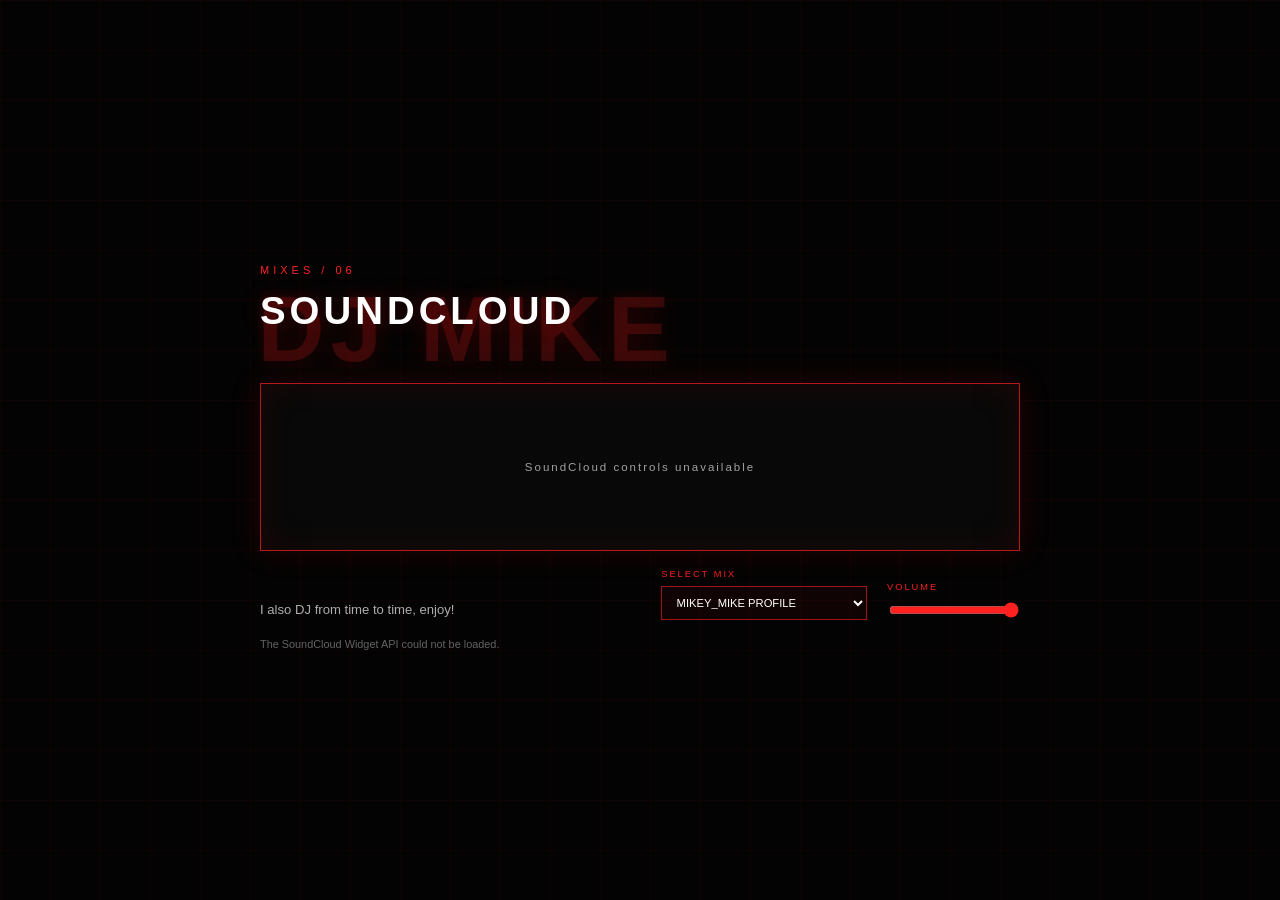
<file: soundcloud-popup.html>
<!doctype html>
<html lang="en">
<head>
	<meta charset="UTF-8">
	<meta name="viewport" content="width=device-width, initial-scale=1.0">
	<title>TL - SoundCloud</title>
	<link rel="stylesheet" href="style.css">
	<link rel="stylesheet" href="soundcloud-popup.css">
	<script>
		document.documentElement.classList.toggle("is-embed", new URLSearchParams(location.search).has("embed"));
	</script>
</head>
<body class="soundcloud-popout">
	<main class="popout-player" aria-labelledby="popout-title">
		<div class="popout-heading">
			<span class="section-kicker">MIXES / 06</span>
			<div class="popout-title-wrap">
				<span class="dj-name" aria-hidden="true">DJ MIKE</span>
				<h1 id="popout-title">SOUNDCLOUD</h1>
			</div>
		</div>
		<div class="player-frame">
			<div class="player-status" id="player-status" role="status">Loading player...</div>
			<iframe id="sc-iframe" title="SoundCloud player" allow="autoplay" loading="lazy" frameborder="no" scrolling="no"></iframe>
		</div>
		<div class="popout-row">
			<p class="popout-text">I also DJ from time to time, enjoy!</p>
			<label class="mix-picker">
				<span>SELECT MIX</span>
				<select id="mix-select" title="Choose a mix"></select>
			</label>
			<label class="volume-control">
				<span>VOLUME</span>
				<input type="range" id="popout-volume" min="0" max="100" value="100" title="Volume">
			</label>
		</div>
		<p class="player-note" id="player-note">The player will keep loading independently from this window.</p>
	</main>
	<script src="https://w.soundcloud.com/player/api.js"></script>
	<script src="soundcloud-popup.js"></script>
</body>
</html>
</file>
<file: style.css>
* { box-sizing: border-box; }

html, body { width: 100%; height: 100%; }

body {
	margin: 0;
	min-height: 100vh;
	overflow: hidden;
	background: #030303;
	color: #fff;
	font-family: Arial, Helvetica, sans-serif;
}

#liquid-canvas { position: fixed; inset: 0; display: block; width: 100%; height: 100%; opacity: .18; pointer-events: auto; z-index: 0; }

body::before {
	content: "";
	position: fixed;
	inset: 0;
	background: linear-gradient(rgba(255, 20, 20, .045) 1px, transparent 1px),
		linear-gradient(90deg, rgba(255, 20, 20, .045) 1px, transparent 1px);
	background-size: 50px 50px;
	pointer-events: none;
	z-index: 0;
}

.glow {
	position: fixed;
	width: min(700px, 150vw);
	aspect-ratio: 1;
	left: 50%;
	top: 50%;
	transform: translate(-50%, -50%);
	border-radius: 50%;
	background: radial-gradient(circle, rgba(255, 0, 0, .16), rgba(150, 0, 0, .06) 35%, transparent 70%);
	pointer-events: none;
	z-index: 0;
}

.letter-wrap {
	position: fixed;
	top: max(1rem, env(safe-area-inset-top));
	left: max(1rem, env(safe-area-inset-left));
	width: clamp(2.8rem, 7vw, 4.4rem);
	height: clamp(2.8rem, 7vw, 4.4rem);
	perspective: 900px;
	transform-style: preserve-3d;
	z-index: 20;
	animation: logo-orbit 5s infinite linear;
}

.vinyl-button {
	position: fixed;
	top: max(1.5rem, env(safe-area-inset-top) + .5rem);
	right: max(1.5rem, env(safe-area-inset-right) + .5rem);
	display: flex;
	width: clamp(4rem, 8vw, 5.4rem);
	height: clamp(2.4rem, 6vw, 3.6rem);
	padding: 0 clamp(.5rem, 1.2vw, .7rem) 0 clamp(.25rem, .7vw, .4rem);
	align-items: center;
	justify-content: flex-start;
	gap: clamp(.25rem, .7vw, .4rem);
	border: 1px solid rgba(255, 35, 35, .72);
	background: linear-gradient(145deg, rgba(72, 8, 8, .98), rgba(12, 2, 2, .98));
	box-shadow: inset 0 0 18px rgba(255, 0, 0, .1), 0 8px 0 rgba(73, 0, 0, .72), 0 14px 22px rgba(0, 0, 0, .48);
	cursor: pointer;
	z-index: 20;
	transform: translateZ(0);
}

.vinyl-button::before,
.vinyl-button::after {
	content: "";
	position: absolute;
	display: block;
	pointer-events: none;
	background: linear-gradient(135deg, rgba(120, 10, 10, .9), rgba(18, 2, 2, .96));
	border: 1px solid rgba(255, 35, 35, .5);
	box-shadow: inset 0 0 8px rgba(255, 0, 0, .12);
}

.vinyl-button::before {
	top: -8px;
	left: 0;
	width: calc(100% + 8px);
	height: 8px;
	clip-path: polygon(8px 0, 100% 0, calc(100% - 8px) 100%, 0 100%);
}

.vinyl-button::after {
	top: -8px;
	right: -8px;
	width: 8px;
	height: calc(100% + 8px);
	clip-path: polygon(0 8px, 0 100%, 100% calc(100% - 8px), 100% 0);
}

.vinyl-button img {
	display: block;
	position: relative;
	z-index: 1;
	width: clamp(2rem, 5vw, 2.9rem);
	height: clamp(2rem, 5vw, 2.9rem);
	margin-left: clamp(.2rem, .6vw, .35rem);
	object-fit: contain;
}

.pitch-fader {
	position: relative;
	top: 4px;
	display: block;
	width: 7px;
	height: 56%;
	margin-left: auto;
	border-left: 1px solid rgba(255, 110, 110, .72);
	border-right: 1px solid rgba(255, 35, 35, .3);
	pointer-events: none;
}

.pitch-fader::before,
.pitch-fader::after {
	content: "";
	position: absolute;
	left: -3px;
	width: 3px;
	height: 1px;
	background: rgba(255, 110, 110, .72);
}

.pitch-fader::before { top: 20%; }
.pitch-fader::after { bottom: 20%; }

.pitch-fader-knob {
	position: absolute;
	top: 48%;
	left: 50%;
	display: block;
	width: 8px;
	height: 4px;
	border: 1px solid #ff2020;
	background: #8d0909;
	box-shadow: 0 0 5px rgba(255, 0, 0, .4);
	transform: translateX(-50%);
}

.vinyl-button:hover,
.vinyl-button:focus-visible { outline: none; transform: translateY(-2px); filter: drop-shadow(0 0 10px rgba(255, 0, 0, .75)); }

.vinyl-tooltip {
	position: absolute;
	top: calc(100% + 10px);
	right: 0;
	padding: .3rem .6rem;
	white-space: nowrap;
	font-size: .7rem;
	letter-spacing: .04em;
	color: #ffdada;
	background: linear-gradient(145deg, rgba(72, 8, 8, .96), rgba(12, 2, 2, .96));
	border: 1px solid rgba(255, 35, 35, .6);
	box-shadow: 0 6px 14px rgba(0, 0, 0, .4);
	opacity: 0;
	pointer-events: none;
	transform: translateY(-4px);
	transition: opacity .2s ease, transform .2s ease;
}

.vinyl-button:hover .vinyl-tooltip,
.vinyl-button:focus-visible .vinyl-tooltip {
	opacity: 1;
	transform: translateY(0);
}

.letter {
	position: relative;
	position: absolute;
	top: 50%;
	left: 50%;
	font-size: clamp(2rem, 5vw, 3.2rem);
	font-weight: bold;
	line-height: 1;
	color: #f00;
	text-shadow: 0 0 10px #f00, 0 0 20px #900, 0 0 32px #600;
	transform-style: preserve-3d;
	transform-origin: center;
	animation: floaty 2s infinite ease-in-out alternate;
}

.letter.L {
	transform: translate(-50%, -50%) translateX(.28em) rotateY(90deg);
	animation-delay: -1s;
}

.letter.T { transform: translate(-50%, -50%) rotateY(0deg); }

.letter::before {
	content: attr(data-letter);
	position: absolute;
	top: 0;
	left: 0;
	color: #300;
	transform: translateZ(-14px);
	filter: blur(2px);
}

@keyframes logo-orbit {
	0% { transform: rotateX(0deg) rotateY(0deg) rotateZ(0deg); }
	33% { transform: rotateX(120deg) rotateY(120deg) rotateZ(90deg); }
	66% { transform: rotateX(240deg) rotateY(240deg) rotateZ(180deg); }
	100% { transform: rotateX(360deg) rotateY(360deg) rotateZ(360deg); }
}

@keyframes floaty {
	0% { margin-top: -4px; }
	100% { margin-top: 4px; }
}

.number { color: #ff2020; text-shadow: 0 0 10px rgba(255, 0, 0, .8); }
.brand-dot { color: #ff2020; text-shadow: 0 0 10px rgba(255, 0, 0, .8); }
.home-short { display: none; }

.mobile-menu-toggle,
.mobile-menu { display: none; }

.scene {
	position: absolute;
	width: 320px;
	height: 320px;
	left: 50%;
	top: 50%;
	transform: translate(-50%, -50%);
	perspective: 1200px;
	z-index: 5;
}

.cube {
	position: absolute;
	width: 260px;
	height: 260px;
	top: 30px;
	left: 30px;
	transform-style: preserve-3d;
	cursor: grab;
	user-select: none;
	touch-action: none;
}

.cube:active { cursor: grabbing; }

.face {
	position: absolute;
	width: 260px;
	height: 260px;
	display: flex;
	flex-direction: column;
	align-items: center;
	justify-content: center;
	border: 1px solid rgba(255, 25, 25, .65);
	background: linear-gradient(135deg, rgba(255, 0, 0, .10), rgba(80, 0, 0, .13));
	color: #fff;
	font: inherit;
	cursor: pointer;
	transition: opacity .6s ease, box-shadow .35s ease, background .35s ease;
	user-select: none;
	box-shadow: inset 0 0 30px rgba(255, 0, 0, .025);
}

.face:hover { background: linear-gradient(135deg, rgba(255, 20, 20, .18), rgba(80, 0, 0, .15)); box-shadow: 0 0 20px rgba(255, 0, 0, .35), 0 0 50px rgba(255, 0, 0, .15), inset 0 0 25px rgba(255, 0, 0, .08); }
.front { transform: translateZ(130px); }
.back { transform: rotateY(180deg) translateZ(130px); }
.right { transform: rotateY(90deg) translateZ(130px); }
.left { transform: rotateY(-90deg) translateZ(130px); }
.top { transform: rotateX(90deg) translateZ(130px); }
.bottom { transform: rotateX(-90deg) translateZ(130px); }
.number { position: absolute; top: 15px; left: 15px; font-size: 12px; letter-spacing: 2px; }
.title { font-size: 26px; letter-spacing: 4px; text-shadow: 0 0 10px rgba(255, 255, 255, .15); }
.subtitle { margin-top: 12px; opacity: .55; font-size: 10px; letter-spacing: 3px; }
.instructions { position: fixed; bottom: max(20px, env(safe-area-inset-bottom)); left: 50%; transform: translateX(-50%); margin: 0; opacity: .5; letter-spacing: 3px; font-size: 10px; white-space: nowrap; z-index: 10; }

.content-section {
	position: fixed;
	top: 50%;
	left: 50%;
	width: min(720px, calc(100% - 3rem));
	transform: translate(-50%, -42%);
	opacity: 1;
	visibility: hidden;
	transition: opacity .65s ease, transform .8s cubic-bezier(.2, .8, .2, 1), visibility .65s;
	z-index: 4;
}

.section-kicker { color: #ff2020; font-size: 11px; letter-spacing: 4px; }
.content-section h1 { margin: 28px 0 24px; color: #fff; font-size: clamp(2.25rem, 7vw, 5rem); letter-spacing: 5px; text-shadow: 0 0 24px rgba(255, 0, 0, .22); }
#game-section h1 { font-size: clamp(1.9rem, 5vw, 3.5rem); }
#game-section #game-title { display: none; }
.content-section p { max-width: 520px; color: rgba(255, 255, 255, .68); font-size: 1rem; line-height: 1.7; }
.content-section#about-section { width: min(900px, calc(100% - 3rem)); }
.content-section#projects-section { width: min(1080px, calc(100% - 3rem)); }
#contact-section.content-section { width: min(680px, calc(100% - 3rem)); }
.content-section#mixes-section { width: min(760px, calc(100% - 3rem)); }
.mixes-player { display: block; width: 100%; height: min(58dvh, 420px); min-height: 280px; margin-top: 1.25rem; border: 0; background: #080808; }
.about-music-link { color: #ff2020; text-decoration-color: rgba(255, 32, 32, .55); text-underline-offset: .2em; }
.about-music-link:hover, .about-music-link:focus-visible { color: #fff; text-decoration-color: #ff2020; outline: none; }

.contact-card-wrapper { display: flex; justify-content: center; flex-wrap: wrap; gap: .8rem; margin: 2.5rem 0 0; }
.contact-card { flex: 0 1 200px; max-width: 200px; border: 1px solid rgba(255, 32, 32, .55); background: linear-gradient(145deg, rgba(72, 8, 8, .9), rgba(12, 2, 2, .96)); box-shadow: inset 0 0 18px rgba(255, 0, 0, .08), 0 6px 0 rgba(73, 0, 0, .62); transition: border-color .25s ease, box-shadow .25s ease, transform .25s ease; }
.contact-card:hover, .contact-card:focus-within { border-color: #ff2020; box-shadow: inset 0 0 18px rgba(255, 0, 0, .16), 0 6px 0 rgba(73, 0, 0, .62), 0 0 18px rgba(255, 0, 0, .22); transform: translateY(-3px); }
.contact-card-link { display: flex; flex-direction: row; align-items: center; justify-content: center; gap: .7rem; padding: .8rem 1rem; color: #fff; text-decoration: none; text-align: left; }
.contact-card-link img { width: 26px; height: 26px; object-fit: contain; margin: 0; flex-shrink: 0; }
.contact-card-link h3 { margin: 0; font-size: .95rem; letter-spacing: 2px; text-shadow: 0 0 14px rgba(255, 0, 0, .2); }
.contact-card-link p { margin: 0; max-width: none; font-size: .78rem; color: rgba(255, 255, 255, .65); word-break: break-word; }

.contact-form { width: 100%; max-width: 560px; margin: 2.5rem auto 0; text-align: left; }
.contact-form-row { display: grid; grid-template-columns: 1fr 1fr; gap: .8rem; margin-bottom: .8rem; }
.contact-form-row--stacked { grid-template-columns: 1fr; }
.contact-form input, .contact-form textarea { width: 100%; padding: .75rem .9rem; border: 1px solid rgba(255, 32, 32, .5); background: rgba(12, 2, 2, .85); color: #fff; font: inherit; font-size: .85rem; resize: vertical; transition: border-color .25s ease, box-shadow .25s ease; }
.contact-form input::placeholder, .contact-form textarea::placeholder { color: rgba(255, 255, 255, .4); }
.contact-form input:focus, .contact-form textarea:focus { outline: none; border-color: #ff2020; box-shadow: 0 0 14px rgba(255, 0, 0, .22); }
.contact-form-actions { display: flex; justify-content: center; margin-top: .4rem; }
.contact-submit { position: relative; display: grid; place-items: center; width: 58px; height: 58px; padding: 0; border: none; background: none; color: #ff2020; cursor: pointer; transition: color .25s ease, transform .25s ease, filter .25s ease; }
.contact-submit img { width: 34px; height: 34px; object-fit: contain; filter: drop-shadow(0 0 6px rgba(255, 0, 0, .5)); transition: filter .25s ease; }
.contact-submit:hover, .contact-submit:focus-visible { color: #ff5c5c; transform: translateY(-2px); outline: none; }
.contact-submit:hover img, .contact-submit:focus-visible img { filter: drop-shadow(0 0 16px rgba(255, 32, 32, .9)) drop-shadow(0 0 28px rgba(255, 0, 0, .55)); }
.contact-submit-tip { position: absolute; top: calc(100% + 8px); left: 50%; padding: .3rem .6rem; white-space: nowrap; font-size: .65rem; letter-spacing: .08em; color: #ffdada; background: linear-gradient(145deg, rgba(72, 8, 8, .96), rgba(12, 2, 2, .96)); border: 1px solid rgba(255, 35, 35, .6); box-shadow: 0 6px 14px rgba(0, 0, 0, .4); opacity: 0; pointer-events: none; transform: translate(-50%, -4px); transition: opacity .2s ease, transform .2s ease; }
.contact-submit:hover .contact-submit-tip, .contact-submit:focus-visible .contact-submit-tip { opacity: 1; transform: translate(-50%, 0); }

.footer-socials { display: flex; justify-content: center; gap: 1rem; margin: 2.5rem auto 0; }
.footer-social-icon { display: block; width: 22px; height: 22px; object-fit: contain; filter: brightness(0) invert(1); opacity: .75; transition: opacity .25s ease, transform .25s ease, filter .25s ease; }
.footer-socials a:hover .footer-social-icon, .footer-socials a:focus-visible .footer-social-icon { opacity: 1; transform: translateY(-2px); filter: brightness(0) invert(24%) sepia(89%) saturate(6000%) hue-rotate(-4deg); }
.copyright { max-width: none; margin: 1rem auto 0; text-align: center; color: rgba(255, 255, 255, .4); font-size: .75rem; letter-spacing: 1px; }
.about-layout { display: grid; grid-template-columns: minmax(0, 1fr) minmax(300px, 360px); align-items: stretch; gap: clamp(3rem, 8vw, 6rem); }
.about-copy { min-width: 0; }
.about-portrait { position: relative; width: min(100%, 360px); height: auto; aspect-ratio: 5 / 6; align-self: center; overflow: hidden; border: 1px solid rgba(255, 32, 32, .62); background: #090909; box-shadow: 0 0 28px rgba(255, 0, 0, .15), inset 0 0 30px rgba(255, 0, 0, .08); cursor: grab; }
.about-portrait:active { cursor: grabbing; }
#about-canvas { position: absolute; inset: 0; display: block; width: 100%; height: 100%; }
.about-image-fallback { display: none; width: 100%; height: 100%; object-fit: cover; }
.about-skills { position: relative; z-index: 2; display: flex; flex-wrap: wrap; justify-content: flex-start; gap: 1rem 1.15rem; margin-top: 2.5rem; }
.skill-badge { position: relative; display: grid; width: 38px; height: 38px; place-items: center; border: 1px solid rgba(255, 32, 32, .55); background: linear-gradient(145deg, rgba(72, 8, 8, .98), rgba(12, 2, 2, .98)); box-shadow: inset 0 0 12px rgba(255, 0, 0, .1), 0 5px 0 rgba(73, 0, 0, .72), 0 8px 14px rgba(0, 0, 0, .38); transform-style: preserve-3d; animation: skill-glow 5s ease-in-out infinite; transition: border-color .25s ease, box-shadow .25s ease, transform .25s ease; }
.skill-badge::before, .skill-badge::after { content: ""; position: absolute; display: block; pointer-events: none; background: linear-gradient(135deg, rgba(120, 10, 10, .9), rgba(18, 2, 2, .96)); border: 1px solid rgba(255, 35, 35, .5); box-shadow: inset 0 0 8px rgba(255, 0, 0, .12); }
.skill-badge::before { top: -5px; left: 0; width: calc(100% + 5px); height: 5px; clip-path: polygon(5px 0, 100% 0, calc(100% - 5px) 100%, 0 100%); }
.skill-badge::after { top: -5px; right: -5px; width: 5px; height: calc(100% + 5px); clip-path: polygon(0 5px, 0 100%, 100% calc(100% - 5px), 100% 0); }
.skill-badge:hover, .skill-badge:focus-within { z-index: 20; border-color: #ff2020; box-shadow: inset 0 0 18px rgba(255, 0, 0, .14), 0 6px 0 rgba(73, 0, 0, .72), 0 0 18px rgba(255, 0, 0, .22); transform: translateY(-3px); }
.skill-badge img { display: block; width: 25px; height: 25px; object-fit: contain; }
.skill-label { position: absolute; bottom: calc(100% + .65rem); left: 50%; padding: .4rem .55rem; border: 1px solid rgba(255, 32, 32, .5); background: #080303; color: #fff; font-size: .62rem; letter-spacing: 1px; line-height: 1; white-space: nowrap; opacity: 0; visibility: hidden; transform: translate(-50%, .35rem); transition: opacity .2s ease, transform .2s ease, visibility .2s ease; pointer-events: none; z-index: 4; }
.skill-badge:hover .skill-label, .skill-badge:hover img + .skill-label, .skill-badge:focus-within .skill-label, .skill-badge.is-label-open .skill-label { opacity: 1; visibility: visible; transform: translate(-50%, 0); }

@keyframes skill-glow {
	0%, 100% { box-shadow: inset 0 0 12px rgba(255, 0, 0, .1), 0 5px 0 rgba(73, 0, 0, .72), 0 8px 14px rgba(0, 0, 0, .38); }
	50% { box-shadow: inset 0 0 16px rgba(255, 0, 0, .16), 0 5px 0 rgba(73, 0, 0, .72), 0 0 18px rgba(255, 0, 0, .16); }
}
.skill-badge:nth-child(2) { margin-left: 8px; margin-top: 12px; }
.skill-badge:nth-child(3) { margin-left: 2px; margin-top: -8px; }
.skill-badge:nth-child(4) { margin-left: 10px; margin-top: 7px; }
.skill-badge:nth-child(5) { margin-left: 4px; margin-top: -12px; }
.skill-badge:nth-child(6) { margin-left: 12px; margin-top: 15px; }
.skill-badge:nth-child(7) { margin-left: 1px; margin-top: -6px; }
.skill-badge:nth-child(8) { margin-left: 9px; margin-top: 10px; }
.skill-badge:nth-child(9) { margin-left: 3px; margin-top: -14px; }
.skill-badge:nth-child(10) { margin-left: 11px; margin-top: 6px; }
.skill-badge:nth-child(11) { margin-left: 5px; margin-top: 13px; }
.skill-badge:nth-child(12) { margin-left: 13px; margin-top: -9px; }
.skill-badge:nth-child(13) { margin-left: 2px; margin-top: 11px; }
.skill-badge:nth-child(14) { margin-left: 10px; margin-top: -6px; }
.skill-badge:nth-child(15) { margin-left: 6px; margin-top: 14px; }
.skill-badge:nth-child(16) { margin-left: 8px; margin-top: -11px; }
.skill-badge:nth-child(17) { margin-left: 3px; margin-top: 9px; }
.skill-badge:nth-child(18) { margin-left: 12px; margin-top: -5px; }
.skill-badge:nth-child(19) { margin-left: 5px; margin-top: 10px; }

.projects-layout { display: grid; grid-template-columns: minmax(220px, .75fr) minmax(500px, 1.5fr); align-items: center; gap: clamp(2.5rem, 7vw, 6rem); margin-top: 2rem; }
.project-copy { min-width: 0; }
.project-count { color: #ff2020; font-size: .7rem; letter-spacing: 3px; }
.project-copy h2 { margin: 1.2rem 0 1rem; color: #fff; font-size: clamp(1.25rem, 2.5vw, 2rem); letter-spacing: 3px; text-shadow: 0 0 18px rgba(255, 0, 0, .2); }
.project-copy p { max-width: 280px; }
.project-actions { position: absolute; top: 1.25rem; right: clamp(1.25rem, 4vw, 2.5rem); z-index: 2; display: flex; gap: .7rem; }
.project-link, .project-arrow { display: grid; width: 38px; height: 38px; place-items: center; border: 1px solid rgba(255, 32, 32, .62); background: linear-gradient(145deg, rgba(55, 8, 8, .92), rgba(10, 2, 2, .96)); color: #fff; font: inherit; font-size: 1.2rem; text-decoration: none; cursor: pointer; box-shadow: inset 0 0 12px rgba(255, 0, 0, .08), 0 5px 0 rgba(73, 0, 0, .62); transition: border-color .25s ease, box-shadow .25s ease, transform .25s ease; }
.project-link:hover, .project-link:focus-visible, .project-arrow:hover, .project-arrow:focus-visible { border-color: #ff2020; box-shadow: inset 0 0 16px rgba(255, 0, 0, .16), 0 5px 0 rgba(73, 0, 0, .62), 0 0 16px rgba(255, 0, 0, .22); transform: translateY(-2px); outline: none; }
.project-link img { width: 20px; height: 20px; object-fit: contain; }
.project-video { display: none; }
.project-showcase { min-width: 0; }
.project-frame { position: relative; min-height: 360px; overflow: hidden; border: 1px solid rgba(255, 32, 32, .7); background-position: center; background-size: cover; box-shadow: inset 0 0 35px rgba(255, 0, 0, .08), 0 0 30px rgba(255, 0, 0, .14); transition: background-image .45s ease; }
.project-frame::after { content: ""; position: absolute; inset: 0; background: linear-gradient(90deg, transparent 35%, rgba(0, 0, 0, .12) 48%, rgba(0, 0, 0, .96) 100%); pointer-events: none; }
.project-controls { display: flex; align-items: center; justify-content: flex-end; gap: 1rem; margin-top: 1rem; }
.project-arrow { width: 34px; height: 34px; font-size: 1rem; }
.project-dots { display: flex; gap: .45rem; }

.design-layout { display: grid; grid-template-columns: minmax(500px, 1.5fr) minmax(220px, .75fr); align-items: center; gap: clamp(2.5rem, 7vw, 6rem); margin-top: 2rem; }

.design-lightbox { position: fixed; inset: 0; z-index: 60; display: grid; place-items: center; visibility: hidden; opacity: 0; transition: opacity .3s ease, visibility .3s ease; }
.design-lightbox.is-open { visibility: visible; opacity: 1; }
.design-lightbox__backdrop { position: absolute; inset: 0; background: rgba(4, 0, 0, .88); }
.design-lightbox__panel { position: relative; display: grid; grid-template-columns: minmax(340px, 1.4fr) minmax(220px, .8fr); align-items: center; gap: clamp(1.5rem, 4vw, 3rem); width: min(1100px, 92vw); }
.design-lightbox__close { position: absolute; top: -2.6rem; right: 0; display: grid; width: 34px; height: 34px; place-items: center; border: 1px solid rgba(255, 32, 32, .62); background: linear-gradient(145deg, rgba(55, 8, 8, .92), rgba(10, 2, 2, .96)); color: #fff; font-size: 1rem; cursor: pointer; }
.design-lightbox__close:hover, .design-lightbox__close:focus-visible { border-color: #ff2020; outline: none; }
.design-showcase { min-width: 0; }
.design-frame { position: relative; min-height: 360px; overflow: hidden; border: 1px solid rgba(255, 32, 32, .7); background-position: center; background-size: cover; box-shadow: inset 0 0 35px rgba(255, 0, 0, .08), 0 0 30px rgba(255, 0, 0, .14); transition: background-image .45s ease; }
.design-frame--full { min-height: min(70vh, 560px); display: grid; place-items: center; border: none; background: none; box-shadow: none; }
.design-frame--full img { display: block; max-width: 100%; max-height: min(70vh, 560px); object-fit: contain; border: 1px solid rgba(255, 32, 32, .7); box-shadow: inset 0 0 35px rgba(255, 0, 0, .08), 0 0 30px rgba(255, 0, 0, .14); }
#design-main-frame { display: block; width: 100%; padding: 0; cursor: pointer; }
.design-frame__hint { position: absolute; inset: 0; z-index: 2; display: grid; place-items: center; color: #fff; font-size: .75rem; letter-spacing: 3px; background: rgba(0, 0, 0, 0); opacity: 0; transition: opacity .25s ease, background .25s ease; }
#design-main-frame:hover .design-frame__hint, #design-main-frame:focus-visible .design-frame__hint { opacity: 1; background: rgba(0, 0, 0, .45); }
.design-actions { position: absolute; top: .9rem; right: .9rem; z-index: 2; display: flex; gap: .7rem; }
.design-controls { justify-content: flex-start; }
.design-copy { min-width: 0; }
.design-copy h2 { margin: 1.2rem 0 1rem; color: #fff; font-size: clamp(1.25rem, 2.5vw, 2rem); letter-spacing: 3px; text-shadow: 0 0 18px rgba(255, 0, 0, .2); }
.design-copy p { max-width: 280px; }
.project-dot { width: 7px; height: 7px; padding: 0; border: 1px solid rgba(255, 32, 32, .65); background: transparent; cursor: pointer; transition: background .25s ease, box-shadow .25s ease; }
.project-dot.active, .project-dot:hover { background: #ff2020; box-shadow: 0 0 9px rgba(255, 0, 0, .6); }

.snake-game { width: min(430px, 100%); margin: 1rem auto 0; display: grid; justify-items: center; gap: .8rem; }
#game-section .snake-game { margin-top: 2.5rem; }
.snake-score { display: flex; align-items: baseline; gap: .75rem; color: rgba(255, 255, 255, .55); letter-spacing: 3px; font-size: .65rem; }
.snake-score strong { color: #fff; font-size: 1.65rem; letter-spacing: 2px; text-shadow: 0 0 12px rgba(255, 0, 0, .45); }
.snake-board-wrap { position: relative; width: min(400px, 100%); aspect-ratio: 1; border: 1px solid rgba(255, 25, 25, .65); background: #080808; box-shadow: 0 0 30px rgba(255, 0, 0, .12), inset 0 0 25px rgba(255, 0, 0, .04); }
#snake-canvas { display: block; width: 100%; height: 100%; image-rendering: pixelated; }
.snake-game-over { position: absolute; inset: 0; display: grid; place-items: center; color: #ff2020; background: rgba(3, 3, 3, .72); font-size: 1.1rem; letter-spacing: 4px; opacity: 0; visibility: hidden; transition: opacity .25s ease, visibility .25s ease; }
.snake-game-over.is-visible { opacity: 1; visibility: visible; }
.snake-replay { min-width: 120px; padding: .65rem 1rem; border: 1px solid rgba(255, 25, 25, .65); background: rgba(20, 3, 3, .9); color: #fff; font: inherit; font-size: .65rem; letter-spacing: 3px; cursor: pointer; transition: background .25s ease, box-shadow .25s ease, border-color .25s ease; }
.snake-replay:hover, .snake-replay:focus-visible { border-color: #ff2020; background: rgba(100, 5, 5, .72); box-shadow: 0 0 18px rgba(255, 0, 0, .28); outline: none; }

.scene.nav-open {
	inset: 0;
	width: 100%;
	height: 100%;
	transform: none;
	perspective: none;
	z-index: 15;
}

.nav-open .cube {
	top: max(4.5rem, calc(env(safe-area-inset-top) + 3.5rem));
	left: 50%;
	width: min(900px, calc(100% - 2rem));
	height: 48px;
	display: flex;
	gap: 14px;
	perspective: 700px;
	transform-style: preserve-3d;
	transform: translateX(-50%) !important;
	pointer-events: auto;
}

.nav-open .face {
	position: relative;
	display: block;
	width: 7px;
	height: 56%;
	height: 54px;
	flex: 1 1 0;
	transform: none;
	opacity: 1;
	border: 1px solid rgba(255, 35, 35, .72);
	background: linear-gradient(145deg, rgba(72, 8, 8, .98), rgba(12, 2, 2, .98));
	box-shadow: inset 0 0 18px rgba(255, 0, 0, .1), 0 12px 0 rgba(73, 0, 0, .72), 0 18px 28px rgba(0, 0, 0, .48);
	transform-origin: center bottom;
	left: -3px;
	width: 3px;
}

.nav-open .face::before,
.nav-open .face::after {
	content: "";
	position: absolute;
	display: block;
	pointer-events: none;
	background: linear-gradient(135deg, rgba(120, 10, 10, .9), rgba(18, 2, 2, .96));
	top: 48%;
	box-shadow: inset 0 0 12px rgba(255, 0, 0, .12);
	transform-style: preserve-3d;
	width: 8px;
	height: 4px;
}
.nav-open .face::before {
	top: -12px;
	left: 0;
	width: calc(100% + 12px);
	height: 12px;
	clip-path: polygon(12px 0, 100% 0, calc(100% - 12px) 100%, 0 100%);
}

.nav-open .face::after {
	top: -12px;
	right: -12px;
	width: 12px;
	height: calc(100% + 12px);
	clip-path: polygon(0 12px, 0 100%, 100% calc(100% - 12px), 100% 0);
}

.nav-open.nav-entering .face { animation: nav-link-drop .75s cubic-bezier(.2, .8, .2, 1) both; }
.nav-open.nav-entering .face:nth-child(1) { animation-delay: .08s; }
.nav-open.nav-entering .face:nth-child(2) { animation-delay: .20s; }
.nav-open.nav-entering .face:nth-child(3) { animation-delay: .32s; }
.nav-open.nav-entering .face:nth-child(4) { animation-delay: .44s; }
.nav-open.nav-entering .face:nth-child(5) { animation-delay: .56s; }
.nav-open.nav-entering .face:nth-child(6) { animation-delay: .68s; }
.nav-open.nav-entering .face .title { opacity: 1; animation: none; }

@keyframes nav-link-drop {
	0% { opacity: 0; transform: translateY(calc(-100vh - 60px)) rotateX(-75deg) scale(.86); }
	70% { opacity: 1; transform: translateY(7px) rotateX(8deg) scale(1.02); }
	100% { opacity: 1; transform: translateY(0) rotateX(0deg) scale(1); }
}

.nav-open .face .number { top: 8px; left: 9px; font-size: 8px; }
.nav-open .face .title { font-size: 11px; letter-spacing: 1px; opacity: 1; }
.nav-open.nav-entering .face .title { opacity: 0; animation: nav-link-reveal .25s ease forwards; }
.nav-open .home-full { display: none; }
.nav-open .home-short { display: inline; }
.nav-open .face .subtitle { display: none; }
.nav-open .face.front { flex: 0 0 72px; }
.nav-open .face.front .title { font-size: 14px; }
.nav-open .face:not(.active) {
	box-shadow: inset 0 0 18px rgba(255, 0, 0, .06), 0 12px 0 rgba(73, 0, 0, .72), 0 18px 28px rgba(0, 0, 0, .48);
}

.nav-open .face.active {
	border-color: #ff2020;
	box-shadow: 0 0 18px rgba(255, 0, 0, .52), 0 0 42px rgba(255, 0, 0, .18), inset 0 0 18px rgba(255, 0, 0, .14), 0 12px 0 rgba(73, 0, 0, .72);
}

@keyframes nav-link-reveal {
	from { opacity: 0; transform: translateZ(-18px); }
	to { opacity: 1; transform: translateZ(0); }
}

body.section-open .content-section.active { opacity: 1; visibility: visible; transform: translate(-50%, -50%); }
body.section-open .content-section:not(.active) { opacity: 0; visibility: hidden; transition: none; }
body:not(.section-open) .content-section { opacity: 0; visibility: hidden; transition: none; }
body.section-open .scene { visibility: visible; pointer-events: none; }
body.section-open .instructions { opacity: 0; }
body.section-open .glow { opacity: .55; }

@media (min-width: 601px) {
	.content-section {
		top: 10.5rem;
		transform: translateX(-50%);
	}
	body.section-open .content-section.active { transform: translateX(-50%); }
}

@media (max-width: 600px) {
	.content-section {
		top: max(4.5rem, calc(env(safe-area-inset-top) + 4rem));
		transform: translateX(-50%);
		max-height: calc(100dvh - 7rem);
		overflow-y: auto;
		-webkit-overflow-scrolling: touch;
		scrollbar-width: none;
		-ms-overflow-style: none;
	}
	.content-section::-webkit-scrollbar { display: none; }
	body.section-open .content-section.active { transform: translateX(-50%); }
	.content-section#about-section { width: calc(100% - 2rem); }
	.content-section#projects-section { width: calc(100% - 2rem); }
	#contact-section.content-section { width: calc(100% - 2rem); }
	#mixes-section.content-section { width: calc(100% - 2rem); }
	.content-section { padding-bottom: 4.75rem; }
	.mixes-player { height: min(48dvh, 340px); min-height: 240px; margin-top: 1rem; }
	.contact-card-wrapper { gap: .6rem; flex-wrap: nowrap; }
	.contact-card { flex: 1 1 0; max-width: none; }
	.contact-card-link { flex-direction: row; justify-content: center; gap: .5rem; padding: .55rem .6rem; text-align: center; }
	.contact-card-link img { width: 20px; height: 20px; margin: 0; }
	.contact-card-link h3 { margin: 0; font-size: .78rem; }
	.contact-card-wrapper { margin-top: 1.5rem; }
	.contact-form { margin-top: 1.5rem; }
	.footer-socials { margin-top: 1.5rem; }
	.copyright { padding-bottom: 1rem; }
	.contact-form-row { grid-template-columns: 1fr; }
	.about-layout { grid-template-columns: 1fr; gap: 2.5rem; }
	.about-portrait { width: min(190px, 60vw); height: auto; aspect-ratio: 5 / 6; margin: 0 auto; align-self: center; }
	.about-music-line { display: none; }
	.content-section h1 { margin: 24px 0 18px; }
	.about-skills { display: flex; justify-content: center; gap: .7rem .75rem; margin-top: 1.5rem; padding-top: 1.35rem; }
	.skill-badge { width: 32px; height: 32px; cursor: pointer; }
	.skill-badge img { width: 18px; height: 18px; }
	.skill-label { display: block; max-width: min(70vw, 9.5rem); white-space: normal; text-align: center; line-height: 1.2; }
	.skill-badge:nth-child(n) { margin: 0; }
	.projects-layout { grid-template-columns: 1fr; gap: 1.5rem; margin-top: 1.5rem; }
	.project-copy h2 { margin: .8rem 0 .7rem; font-size: 1.15rem; }
	.project-copy p { max-width: 100%; font-size: .85rem; }
	.project-actions { right: 1.25rem; }
	.project-frame { min-height: 240px; touch-action: pan-y; }
	.project-controls { justify-content: center; margin-top: .65rem; }

	.design-layout { grid-template-columns: 1fr; gap: 1.5rem; margin-top: 1.5rem; }
	.design-lightbox { padding: 1.25rem; }
	.design-lightbox__panel { grid-template-columns: 1fr; gap: 1.2rem; width: 100%; }
	.design-lightbox__close { top: -2.4rem; right: 0; width: 30px; height: 30px; }
	.design-copy h2 { margin: .8rem 0 .7rem; font-size: 1.15rem; }
	.design-copy p { max-width: 100%; font-size: .85rem; }
	.design-frame { min-height: 220px; }
	#design-main-frame { touch-action: pan-y; }
	.design-frame--full { min-height: min(50vh, 320px); }
	.design-frame--full img { max-height: min(50vh, 320px); }
	.design-controls { justify-content: center; margin-top: .65rem; }
	.design-project-dots, #design-project-dots, #design-dots { flex-wrap: wrap; justify-content: center; }
	.design-controls .project-arrow { width: 40px; height: 40px; font-size: 1.1rem; }

	.mobile-menu-toggle {
		position: fixed;
		top: max(1rem, env(safe-area-inset-top));
		right: max(1rem, env(safe-area-inset-right));
		display: flex;
		width: 42px;
		height: 42px;
		padding: 0;
		align-items: center;
		justify-content: center;
		flex-direction: column;
		border: 0;
		background: transparent;
		color: #fff;
		cursor: pointer;
		z-index: 100;
		transition: transform .3s ease-in-out;
	}
	body:not(.section-open) .mobile-menu-toggle {
		visibility: hidden;
		opacity: 0;
		pointer-events: none;
	}
	.vinyl-button {
		display: flex;
		top: auto;
		right: max(1rem, env(safe-area-inset-right));
		bottom: max(1rem, env(safe-area-inset-bottom));
		width: 3.4rem;
		height: 2.35rem;
		z-index: 25;
	}
	.vinyl-button,
	.mobile-menu button[data-mobile-section="mixes"],
	#mixes-section.content-section { display: none; }
	.vinyl-button .vinyl-tooltip {
		top: auto;
		bottom: calc(100% + 8px);
	}
	body.mobile-menu-open .vinyl-button { visibility: hidden; pointer-events: none; }
	.mobile-menu-toggle::before {
		content: "";
		position: absolute;
		width: 42px;
		height: 42px;
		border: 3px solid transparent;
		border-radius: 50%;
		transition: border-color .3s ease-in-out;
	}
	.mobile-menu-toggle .line {
		display: block;
		width: 27px;
		height: 3px;
		margin: 3px 0;
		border-radius: 2px;
		background: #fff;
		transition: width .3s ease-in-out, opacity .3s ease-in-out, transform .3s ease-in-out;
	}
	.mobile-menu-toggle.is-active { transform: rotate(45deg); }
	.mobile-menu-toggle.is-active::before { border-color: #ff2020; }
	.mobile-menu-toggle.is-active .line { width: 27px; }
	.mobile-menu-toggle.is-active .line:nth-child(2) { opacity: 0; }
	.mobile-menu-toggle.is-active .line:nth-child(1) { transform: translateY(9px); }
	.mobile-menu-toggle.is-active .line:nth-child(3) { transform: translateY(-9px) rotate(90deg); }

	.mobile-menu {
		position: fixed;
		inset: 0;
		display: flex;
		visibility: hidden;
		opacity: 0;
		padding: 7rem 2rem 2rem;
		flex-direction: column;
		justify-content: center;
		gap: .55rem;
		background: rgba(3, 3, 3, .97);
		backdrop-filter: blur(10px);
		z-index: 90;
		transition: opacity .35s ease, visibility .35s ease;
		perspective: 900px;
	}
	.mobile-menu.is-open { visibility: visible; opacity: 1; }
	.mobile-menu button {
		display: flex;
		align-items: center;
		gap: 1rem;
		width: min(260px, 100%);
		min-height: 44px;
		margin: 0 auto;
		padding: .55rem .8rem;
		border: 1px solid rgba(255, 25, 25, .4);
		background: linear-gradient(145deg, rgba(55, 8, 8, .9), rgba(10, 2, 2, .95));
		color: #fff;
		font: inherit;
		text-align: left;
		cursor: pointer;
		position: relative;
		transform: translateX(-28px) rotateX(-78deg);
		transform-origin: center bottom;
		transform-style: preserve-3d;
		backface-visibility: hidden;
		opacity: 0;
		box-shadow: inset 0 0 14px rgba(255, 0, 0, .08), 0 8px 0 rgba(73, 0, 0, .72), 0 14px 22px rgba(0, 0, 0, .48);
		transition: transform .65s cubic-bezier(.2, .8, .2, 1), opacity .35s ease, border-color .25s ease, box-shadow .25s ease;
	}
	.mobile-menu button::before,
	.mobile-menu button::after {
		content: "";
		position: absolute;
		display: block;
		pointer-events: none;
		background: linear-gradient(135deg, rgba(120, 10, 10, .9), rgba(18, 2, 2, .96));
		border: 1px solid rgba(255, 35, 35, .5);
		box-shadow: inset 0 0 12px rgba(255, 0, 0, .12);
	}
	.mobile-menu button::before {
		top: -8px;
		left: 0;
		width: calc(100% + 8px);
		height: 8px;
		clip-path: polygon(8px 0, 100% 0, calc(100% - 8px) 100%, 0 100%);
	}
	.mobile-menu button::after {
		top: -8px;
		right: -8px;
		width: 8px;
		height: calc(100% + 8px);
		clip-path: polygon(0 8px, 0 100%, 100% calc(100% - 8px), 100% 0);
	}
	.mobile-menu.is-open button { transform: translateX(0) rotateX(0deg); opacity: 1; }
	.mobile-menu.is-open button:nth-child(1) { transition-delay: .05s; }
	.mobile-menu.is-open button:nth-child(2) { transition-delay: .1s; }
	.mobile-menu.is-open button:nth-child(3) { transition-delay: .15s; }
	.mobile-menu.is-open button:nth-child(4) { transition-delay: .2s; }
	.mobile-menu.is-open button:nth-child(5) { transition-delay: .25s; }
	.mobile-menu.is-open button:nth-child(6) { transition-delay: .3s; }
	.mobile-menu.is-open button:nth-child(7) { transition-delay: .35s; }
	.mobile-menu button:hover,
	.mobile-menu button:focus-visible { border-color: #ff2020; box-shadow: 0 0 18px rgba(255, 0, 0, .24), 0 12px 0 rgba(73, 0, 0, .72); outline: none; }
	.mobile-menu button.active { border-color: #ff2020; box-shadow: 0 0 18px rgba(255, 0, 0, .52), 0 0 36px rgba(255, 0, 0, .16), 0 12px 0 rgba(73, 0, 0, .72); }
	.mobile-menu button span { min-width: 24px; color: #ff2020; font-size: .7rem; letter-spacing: 2px; }
	.mobile-menu button strong { font-size: .78rem; letter-spacing: 1.5px; }
	.mobile-menu .brand-dot { color: #ff2020; }
	.mobile-menu .mobile-home-tag { margin-left: .4em; color: #ff2020; font-size: .6rem; }
	body.mobile-menu-open .scene,
	body.mobile-menu-open .letter-wrap,
	body.mobile-menu-open .instructions { visibility: hidden; }
	.nav-open .cube { width: calc(100% - 1rem); gap: 7px; overflow: visible; }
	.nav-open .face .title { font-size: 8px; letter-spacing: .5px; }
	.nav-open .face.front { flex-basis: 54px; }
	.content-section { width: calc(100% - 2rem); }
	.snake-game { margin-top: .5rem; }
	#game-section .snake-game { margin-top: 2rem; }
	.snake-board-wrap { width: min(340px, 100%); }
	#snake-canvas { touch-action: none; }
}

@media (max-width: 600px) {
	.scene { display: block; transform: translate(-50%, -50%) scale(.75); }
	body.section-open .scene { display: none; }
	.instructions { font-size: 8px; }
}

@media (max-width: 600px) {
	body.mobile-menu-open .mobile-menu {
		display: flex;
		visibility: visible;
		opacity: 1;
	}

	body.mobile-menu-open .mobile-menu button {
		opacity: 1;
		transform: translateX(0);
	}
}
</file>
<file: soundcloud-popup.css>
body.soundcloud-popout {
	box-sizing: border-box;
	min-width: 320px;
	min-height: 100dvh;
	margin: 0;
	overflow-x: hidden;
	background: #030303;
}

body.soundcloud-popout *,
body.soundcloud-popout *::before,
body.soundcloud-popout *::after { box-sizing: inherit; }

.popout-player {
	width: min(760px, calc(100% - 2rem));
	min-height: 100dvh;
	margin: 0 auto;
	padding: clamp(1.25rem, 5vh, 3.5rem) 0 clamp(1rem, 4vh, 2rem);
	display: flex;
	flex-direction: column;
	justify-content: center;
}

.popout-heading h1 {
	position: relative;
	z-index: 1;
	margin: .75rem 0 clamp(1rem, 3vh, 2rem);
	color: #fff;
	font-size: clamp(1.35rem, 4vw, 2.4rem);
	letter-spacing: clamp(2px, .8vw, 4px);
	line-height: 1.1;
	word-break: break-word;
	text-shadow: 0 0 24px rgba(255, 0, 0, .22);
}

.popout-title-wrap { position: relative; }

.dj-name {
	position: absolute;
	top: .1rem;
	left: -.15rem;
	max-width: 100%;
	color: rgba(255, 32, 32, .18);
	font-size: clamp(2.7rem, 9vw, 5.8rem);
	font-weight: bold;
	letter-spacing: 6px;
	line-height: .85;
	white-space: nowrap;
	overflow: hidden;
	text-shadow: 0 0 24px rgba(255, 0, 0, .16);
	transform: translateY(-.15rem);
}

.player-frame {
	position: relative;
	margin-top: clamp(1.1rem, 2.6vh, 1.6rem);
	min-height: clamp(100px, 20vh, 166px);
	border: 1px solid rgba(255, 32, 32, .7);
	background: #080808;
	box-shadow: inset 0 0 35px rgba(255, 0, 0, .08), 0 0 30px rgba(255, 0, 0, .14);
}

#sc-iframe {
	display: block;
	width: 100%;
	height: clamp(100px, 20vh, 166px);
	border: 0;
}

.player-status {
	position: absolute;
	inset: 0;
	display: grid;
	place-items: center;
	color: rgba(255, 255, 255, .62);
	font-size: .72rem;
	letter-spacing: 2px;
	pointer-events: none;
	transition: opacity .25s ease;
}

.player-frame.is-ready .player-status { opacity: 0; }

.popout-row {
	display: grid;
	grid-template-columns: minmax(0, 1fr) repeat(2, minmax(120px, auto));
	align-items: end;
	gap: clamp(.75rem, 2vw, 1.25rem);
	margin-top: clamp(.75rem, 2vh, 1.25rem);
}

.popout-text,
.player-note {
	margin: 0;
	color: rgba(255, 255, 255, .68);
	font-size: .82rem;
	line-height: 1.6;
}

.mix-picker,
.volume-control {
	display: grid;
	gap: .45rem;
	color: #ff2020;
	font-size: .58rem;
	letter-spacing: 2px;
}

select,
input[type="range"] { accent-color: #ff2020; }

select {
	width: 100%;
	min-width: 0;
	padding: .55rem .65rem;
	border: 1px solid rgba(255, 32, 32, .62);
	background: #100303;
	color: #fff;
	font: inherit;
	font-size: .7rem;
}

input[type="range"] { width: min(130px, 100%); cursor: pointer; }
.player-note { margin-top: clamp(.65rem, 2vh, 1rem); color: rgba(255, 255, 255, .38); font-size: .68rem; }

@media (max-width: 600px) {
	.popout-player { width: min(100% - 1.25rem, 760px); }
	.popout-row { grid-template-columns: 1fr 1fr; gap: 1rem; }
	.popout-text { grid-column: 1 / -1; }
	.volume-control { justify-items: end; }
	input[type="range"] { width: 100%; }
}

html.is-embed,
html.is-embed body.soundcloud-popout {
	min-height: 0;
	height: 100%;
	overflow: hidden;
}

html.is-embed .popout-player {
	width: 100%;
	min-height: 0;
	height: 100%;
	padding: .15rem .1rem .25rem;
	justify-content: flex-start;
}

html.is-embed .popout-heading,
html.is-embed .popout-text { display: none; }

html.is-embed .player-frame { margin-top: 0; }

html.is-embed .popout-row {
	grid-template-columns: 1fr 1fr;
	margin-top: .75rem;
}

html.is-embed .volume-control { justify-items: end; }

html.is-embed input[type="range"] { width: 100%; }

@media (max-height: 520px) {
	.popout-player { justify-content: flex-start; padding-top: 1rem; }
	.popout-heading h1 { margin-bottom: .75rem; }
	.player-frame,
	#sc-iframe { height: 100px; min-height: 100px; }
	.player-frame { margin-top: .8rem; }
	.popout-row { margin-top: .75rem; }
}
</file>
